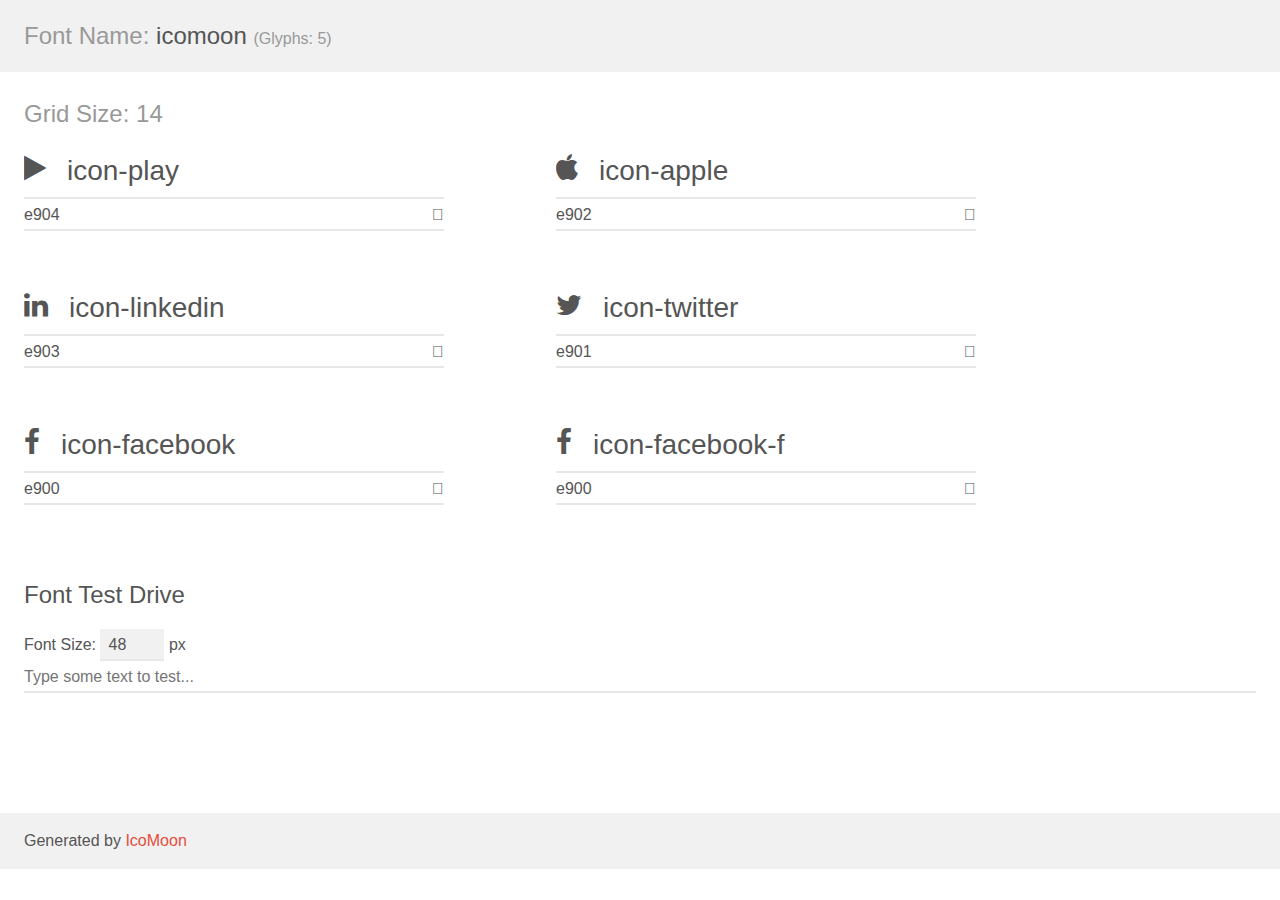
<file: assets/icon/demo.html>
<!doctype html>
<html>
<head>
    <meta charset="utf-8">
    <title>IcoMoon Demo</title>
    <meta name="description" content="An Icon Font Generated By IcoMoon.io">
    <meta name="viewport" content="width=device-width, initial-scale=1">
    <link rel="stylesheet" href="demo-files/demo.css">
    <link rel="stylesheet" href="style.css"></head>
<body>
    <div class="bgc1 clearfix">
        <h1 class="mhmm mvm"><span class="fgc1">Font Name:</span> icomoon <small class="fgc1">(Glyphs:&nbsp;5)</small></h1>
    </div>
    <div class="clearfix mhl ptl">
        <h1 class="mvm mtn fgc1">Grid Size: 14</h1>
        <div class="glyph fs1">
            <div class="clearfix bshadow0 pbs">
                <span class="icon-play">
                
                </span>
                <span class="mls"> icon-play</span>
            </div>
            <fieldset class="fs0 size1of1 clearfix hidden-false">
                <input type="text" readonly value="e904" class="unit size1of2" />
                <input type="text" maxlength="1" readonly value="&#xe904;" class="unitRight size1of2 talign-right" />
            </fieldset>
            <div class="fs0 bshadow0 clearfix hidden-true">
                <span class="unit pvs fgc1">liga: </span>
                <input type="text" readonly value="" class="liga unitRight" />
            </div>
        </div>
        <div class="glyph fs1">
            <div class="clearfix bshadow0 pbs">
                <span class="icon-apple">
                
                </span>
                <span class="mls"> icon-apple</span>
            </div>
            <fieldset class="fs0 size1of1 clearfix hidden-false">
                <input type="text" readonly value="e902" class="unit size1of2" />
                <input type="text" maxlength="1" readonly value="&#xe902;" class="unitRight size1of2 talign-right" />
            </fieldset>
            <div class="fs0 bshadow0 clearfix hidden-true">
                <span class="unit pvs fgc1">liga: </span>
                <input type="text" readonly value="" class="liga unitRight" />
            </div>
        </div>
        <div class="glyph fs1">
            <div class="clearfix bshadow0 pbs">
                <span class="icon-linkedin">
                
                </span>
                <span class="mls"> icon-linkedin</span>
            </div>
            <fieldset class="fs0 size1of1 clearfix hidden-false">
                <input type="text" readonly value="e903" class="unit size1of2" />
                <input type="text" maxlength="1" readonly value="&#xe903;" class="unitRight size1of2 talign-right" />
            </fieldset>
            <div class="fs0 bshadow0 clearfix hidden-true">
                <span class="unit pvs fgc1">liga: </span>
                <input type="text" readonly value="" class="liga unitRight" />
            </div>
        </div>
        <div class="glyph fs1">
            <div class="clearfix bshadow0 pbs">
                <span class="icon-twitter">
                
                </span>
                <span class="mls"> icon-twitter</span>
            </div>
            <fieldset class="fs0 size1of1 clearfix hidden-false">
                <input type="text" readonly value="e901" class="unit size1of2" />
                <input type="text" maxlength="1" readonly value="&#xe901;" class="unitRight size1of2 talign-right" />
            </fieldset>
            <div class="fs0 bshadow0 clearfix hidden-true">
                <span class="unit pvs fgc1">liga: </span>
                <input type="text" readonly value="" class="liga unitRight" />
            </div>
        </div>
        <div class="glyph fs1">
            <div class="clearfix bshadow0 pbs">
                <span class="icon-facebook">
                
                </span>
                <span class="mls"> icon-facebook</span>
            </div>
            <fieldset class="fs0 size1of1 clearfix hidden-false">
                <input type="text" readonly value="e900" class="unit size1of2" />
                <input type="text" maxlength="1" readonly value="&#xe900;" class="unitRight size1of2 talign-right" />
            </fieldset>
            <div class="fs0 bshadow0 clearfix hidden-true">
                <span class="unit pvs fgc1">liga: </span>
                <input type="text" readonly value="" class="liga unitRight" />
            </div>
        </div>
        <div class="glyph fs1">
            <div class="clearfix bshadow0 pbs">
                <span class="icon-facebook-f">
                
                </span>
                <span class="mls"> icon-facebook-f</span>
            </div>
            <fieldset class="fs0 size1of1 clearfix hidden-false">
                <input type="text" readonly value="e900" class="unit size1of2" />
                <input type="text" maxlength="1" readonly value="&#xe900;" class="unitRight size1of2 talign-right" />
            </fieldset>
            <div class="fs0 bshadow0 clearfix hidden-true">
                <span class="unit pvs fgc1">liga: </span>
                <input type="text" readonly value="" class="liga unitRight" />
            </div>
        </div>
    </div>

    <!--[if gt IE 8]><!-->
    <div class="mhl clearfix mbl">
        <h1>Font Test Drive</h1>
        <label>
            Font Size: <input id="fontSize" type="number" class="textbox0 mbm"
            min="8" value="48" />
            px
        </label>
        <input id="testText" type="text" class="phl size1of1 mvl"
        placeholder="Type some text to test..." value=""/>
        <div id="testDrive" class="icon-">&nbsp;
        </div>
    </div>
    <!--<![endif]-->
    <div class="bgc1 clearfix">
        <p class="mhl">Generated by <a href="https://icomoon.io/app">IcoMoon</a></p>
    </div>

    <script src="demo-files/demo.js"></script>
</body>
</html>
</file>
<file: assets/icon/demo-files/demo.css>
body {
  padding: 0;
  margin: 0;
  font-family: sans-serif;
  font-size: 1em;
  line-height: 1.5;
  color: #555;
  background: #fff;
}
h1 {
  font-size: 1.5em;
  font-weight: normal;
}
small {
  font-size: .66666667em;
}
a {
  color: #e74c3c;
  text-decoration: none;
}
a:hover, a:focus {
  box-shadow: 0 1px #e74c3c;
}
.bshadow0, input {
  box-shadow: inset 0 -2px #e7e7e7;
}
input:hover {
  box-shadow: inset 0 -2px #ccc;
}
input, fieldset {
  font-family: sans-serif;
  font-size: 1em;
  margin: 0;
  padding: 0;
  border: 0;
}
input {
  color: inherit;
  line-height: 1.5;
  height: 1.5em;
  padding: .25em 0;
}
input:focus {
  outline: none;
  box-shadow: inset 0 -2px #449fdb;
}
.glyph {
  font-size: 16px;
  width: 15em;
  padding-bottom: 1em;
  margin-right: 4em;
  margin-bottom: 1em;
  float: left;
  overflow: hidden;
}
.liga {
  width: 80%;
  width: calc(100% - 2.5em);
}
.talign-right {
  text-align: right;
}
.talign-center {
  text-align: center;
}
.bgc1 {
  background: #f1f1f1;
}
.fgc1 {
  color: #999;
}
.fgc0 {
  color: #000;
}
p {
  margin-top: 1em;
  margin-bottom: 1em;
}
.mvm {
  margin-top: .75em;
  margin-bottom: .75em;
}
.mtn {
  margin-top: 0;
}
.mtl, .mal {
  margin-top: 1.5em;
}
.mbl, .mal {
  margin-bottom: 1.5em;
}
.mal, .mhl {
  margin-left: 1.5em;
  margin-right: 1.5em;
}
.mhmm {
  margin-left: 1em;
  margin-right: 1em;
}
.mls {
  margin-left: .25em;
}
.ptl {
  padding-top: 1.5em;
}
.pbs, .pvs {
  padding-bottom: .25em;
}
.pvs, .pts {
  padding-top: .25em;
}
.unit {
  float: left;
}
.unitRight {
  float: right;
}
.size1of2 {
  width: 50%;
}
.size1of1 {
  width: 100%;
}
.clearfix:before, .clearfix:after {
  content: " ";
  display: table;
}
.clearfix:after {
  clear: both;
}
.hidden-true {
  display: none;
}
.textbox0 {
  width: 3em;
  background: #f1f1f1;
  padding: .25em .5em;
  line-height: 1.5;
  height: 1.5em;
}
#testDrive {
  display: block;
  padding-top: 24px;
  line-height: 1.5;
}
.fs0 {
  font-size: 16px;
}
.fs1 {
  font-size: 28px;
}
</file>
<file: assets/icon/style.css>
@font-face {
  font-family: 'icomoon';
  src:  url('fonts/icomoon.eot?x8fdze');
  src:  url('fonts/icomoon.eot?x8fdze#iefix') format('embedded-opentype'),
    url('fonts/icomoon.ttf?x8fdze') format('truetype'),
    url('fonts/icomoon.woff?x8fdze') format('woff'),
    url('fonts/icomoon.svg?x8fdze#icomoon') format('svg');
  font-weight: normal;
  font-style: normal;
}

[class^="icon-"], [class*=" icon-"] {
  /* use !important to prevent issues with browser extensions that change fonts */
  font-family: 'icomoon' !important;
  speak: none;
  font-style: normal;
  font-weight: normal;
  font-variant: normal;
  text-transform: none;
  line-height: 1;

  /* Better Font Rendering =========== */
  -webkit-font-smoothing: antialiased;
  -moz-osx-font-smoothing: grayscale;
}

.icon-play:before {
  content: "\e904";
}
.icon-apple:before {
  content: "\e902";
}
.icon-linkedin:before {
  content: "\e903";
}
.icon-twitter:before {
  content: "\e901";
}
.icon-facebook:before {
  content: "\e900";
}
.icon-facebook-f:before {
  content: "\e900";
}
</file>
